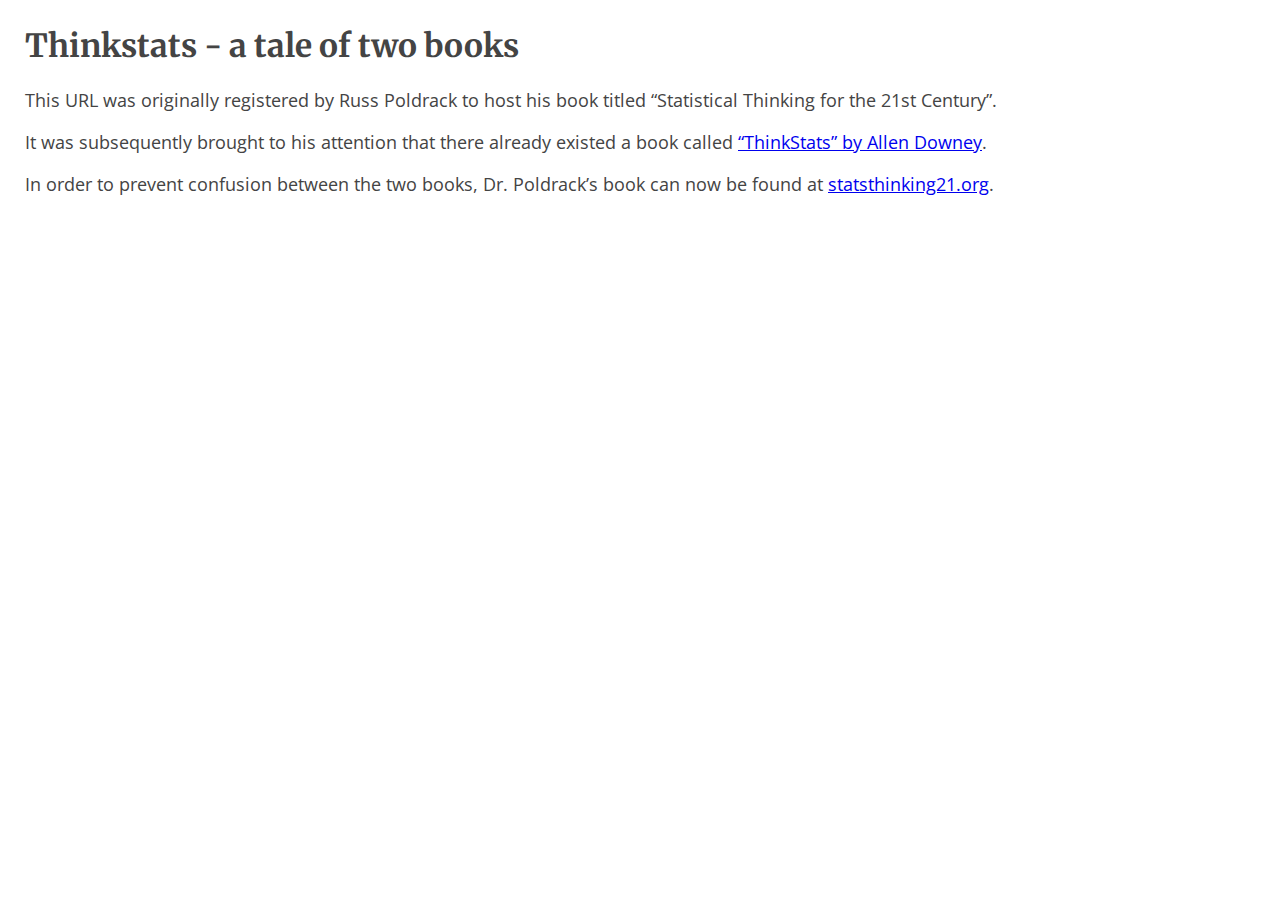
<file: docs/index.html>
<!DOCTYPE html>
<html>
  <head>
    <meta charset="utf-8">
    <meta name="viewport" content="width=device-width, initial-scale=1">
    <title>ThinkStats - a tale of two books</title>
    <link rel="stylesheet" href="style.css">
  </head>
  <body>
    <h1>Thinkstats - a tale of two books</h1>
    
    This URL was originally registered by Russ Poldrack to host his book titled “Statistical Thinking for the 21st Century”.<p>

    It was subsequently brought to his attention that there already existed a book called <a href="https://greenteapress.com/wp/think-stats-2e/"> “ThinkStats” by Allen Downey</a>.<p>

    In order to prevent confusion between the two books, Dr. Poldrack’s book can now be found at <a href="http://statsthinking21.org">statsthinking21.org</a>.
    
  </body>
</html>
</file>
<file: docs/style.css>
/* Fonts from Google Fonts - more at https://fonts.google.com */
@import url('https://fonts.googleapis.com/css?family=Open+Sans:400,700');
@import url('https://fonts.googleapis.com/css?family=Merriweather:400,700');

body {
  background-color: white;
  font-family: "Open Sans", sans-serif;
  padding: 5px 25px;
  font-size: 18px;
  margin: 0;
  color: #444;
}

h1 {
  font-family: "Merriweather", serif;
  font-size: 32px;
}
</file>
